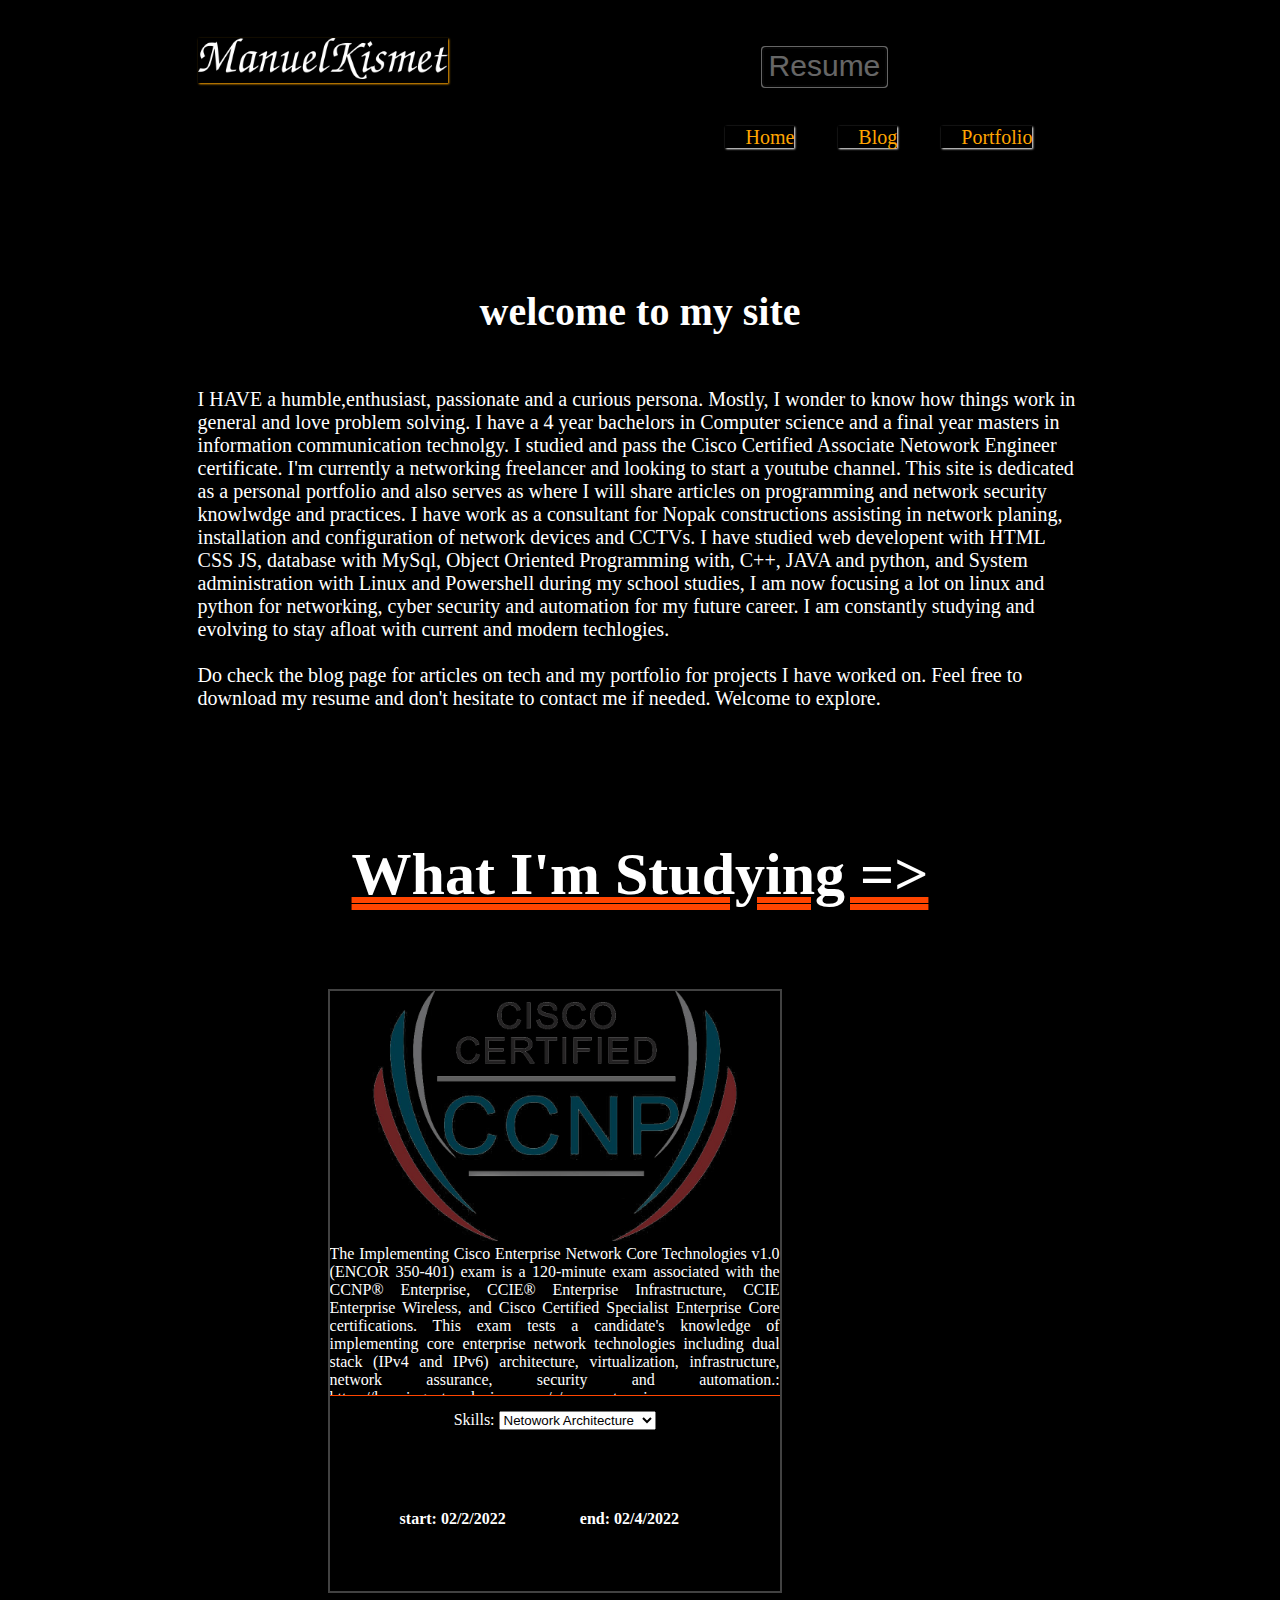
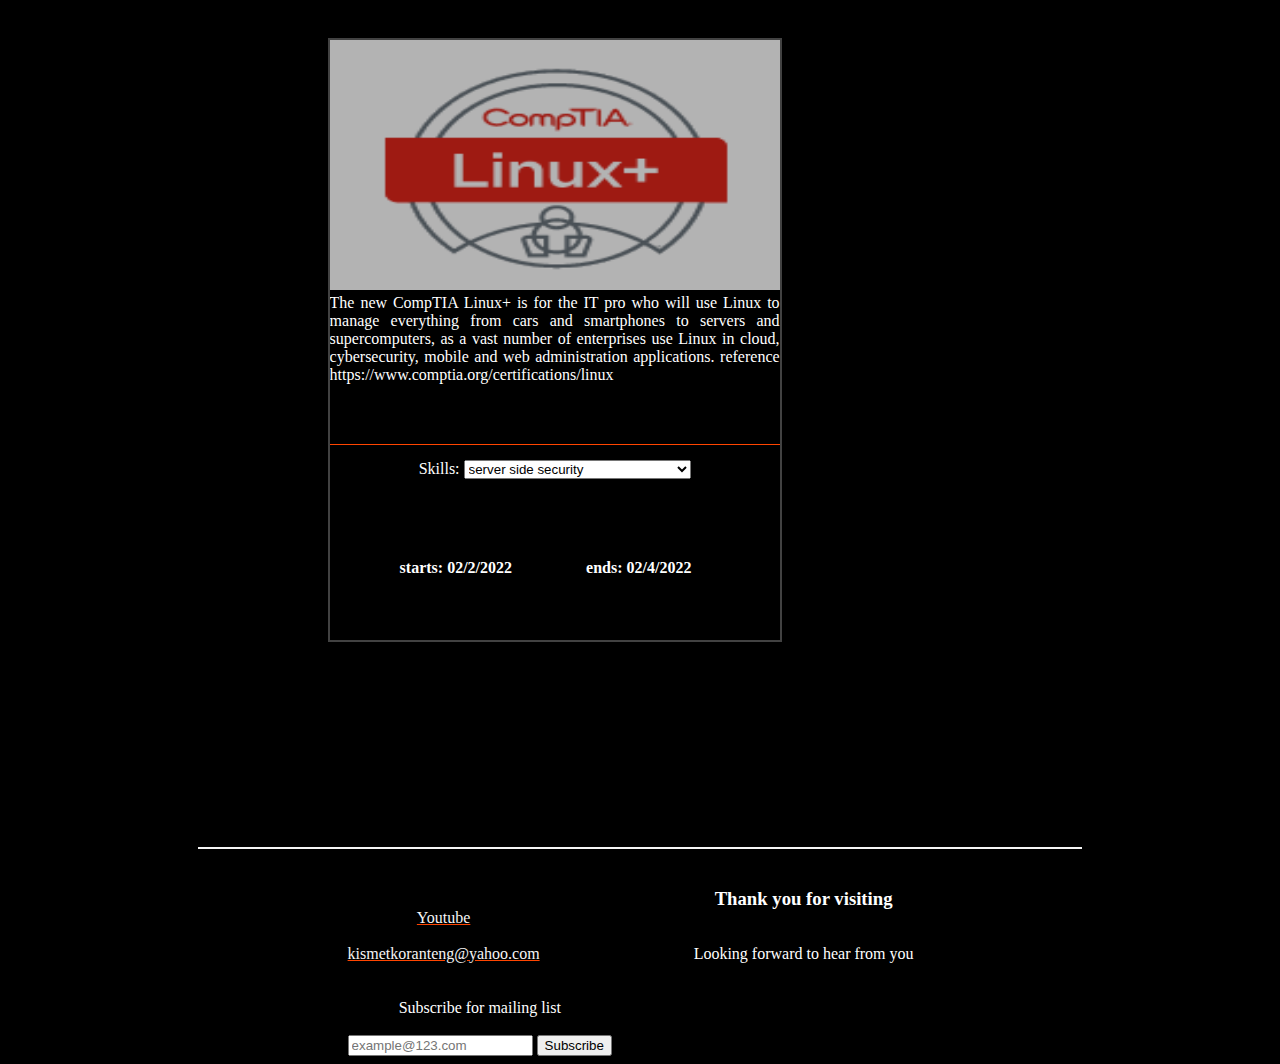
<file: index.html>
<!DOCTYPE html>
<html lang="en">
<head>
    <meta charset="UTF-8">
    <meta http-equiv="X-UA-Compatible" content="IE=edge">
    <meta name="viewport" content="width=device-width, initial-scale=1.0">
    <link rel="stylesheet" href="style.css"> 
    <title>ManuelKismet</title>
    <script src="script.js"></script>
</head>
<body>
    <div id="contentFrame">
        <header>
            <div id="logo"><img src="logo.png" alt=""></div>
            <a href="EKResume.pdf"><button type="button" autofocus id="resume">Resume</button></a>
            <nav>
                <ul>
                    <li><a href="index.html">Home</a></li>
                    <li><a href="blog.html">Blog</a></li>
                    <li><a href="portfolio.html">Portfolio</a></li>
                </ul>   
            </nav>
        </header>
        <div id="h1"><h1 id="welcome">welcome to my site</h1></div>
        <article>
            I HAVE a  humble,enthusiast, passionate and a curious persona.
            Mostly, I wonder to know how things work in general and love problem solving.
            I have a 4 year bachelors in Computer science and a final year masters in information communication technolgy.
            I studied and pass the Cisco Certified Associate Netowork Engineer certificate.
            I'm currently a networking freelancer and looking to start a youtube channel.
            This site is dedicated as a personal portfolio and also serves as where I will share articles on
            programming and network security knowlwdge and practices. 
            I have work as a consultant for Nopak constructions assisting in network planing,
            installation and configuration of network devices and CCTVs.
            I have studied web developent with HTML CSS JS, database with MySql,
            Object Oriented Programming with, C++, JAVA and python, 
            and System administration with Linux and Powershell during my school studies, 
            I am now focusing a lot on linux and python for networking, cyber security and automation for my future career.
            I am constantly studying and evolving to stay afloat with current and modern techlogies. <br><br>
            Do check the blog page for articles on tech and my portfolio for projects I have worked on. 
            Feel free to download my resume and don't hesitate to contact me if needed. Welcome to explore.
        </article>
        <section>
            <h1>What I'm Studying =></h1>
            <aside id="left-box">
                <img src="CCNP.png" alt="ccnp">
                <blockquote>
                    The Implementing Cisco Enterprise Network Core Technologies v1.0 
                    (ENCOR 350-401) exam is a 120-minute exam associated with the CCNP® Enterprise, 
                    CCIE® Enterprise Infrastructure, CCIE Enterprise Wireless, and Cisco Certified 
                    Specialist Enterprise Core certifications. This exam tests a candidate's
                    knowledge of implementing core enterprise network technologies including dual
                    stack (IPv4 and IPv6) architecture, virtualization, infrastructure, network assurance, 
                    security and automation.: https://learningnetwork.cisco.com/s/ccnp-enterprise
                </blockquote>
                <div class="skill">
                <label for="skills">Skills:</label>
                <select title="skills" name="skills" >
                    <option value="">Netowork Architecture</option>
                    <option value="">Netowork virtualization</option>
                    <option value="">Network Infrastructure</option>
                    <option value="">Network assurance</option>
                    <option value="">Network security</option>
                    <option value="">Network automation</option>
                </select>
                </div>
                <h4>start: 02/2/2022</h4>
                <h4>end: 02/4/2022</h4>
            </aside>
            <aside id="right-box">
                <img src="Comptia.png" alt="ComptialinuxPlus">
                <blockquote>
                    The new CompTIA Linux+ is for the IT pro who 
                    will use Linux to manage everything from cars and 
                    smartphones to servers and supercomputers, as a vast number 
                    of enterprises use Linux in cloud, cybersecurity, mobile and web
                    administration applications. reference https://www.comptia.org/certifications/linux
                </blockquote>
                <div class="skill">
                <label for="skills">Skills:</label>
                <select title="skills" name="skills" >
                    <option value="">server side security</option>
                    <option value="">Kernel Modules</option>
                    <option value="">Device Management (Enterprise)</option>
                    <option value="">Firewall</option>
                    <option value="">Configuration and Troubleshooting</option>
                </select>
                </div>
                <h4>starts: 02/2/2022</h4>
                <h4>ends: 02/4/2022</h4>
            </aside>
        </section>
        <footer>
            <div id="contact" class="caf">
                <a href="https://www.youtube.com/channel/UCO0VL1Du4RWe_s12XIUFJDg">Youtube</a><br>
                <a href="https://www.yahoo.com"<p>kismetkoranteng@yahoo.com</p> </a>
            </div>
            <div id="appreciation" class="caf">
                <h3>Thank you for visiting</h3>
                <p>Looking forward to hear from you</p>
            </div>
            <div id="form">
                <form action="post" class="caf">
                    <label for="">Subscribe for mailing list</label> <br> <br>
                    <input id="emailAddress" type="email" placeholder="example@123.com">
                    <button onclick="submitemail();" type="button" name="subscribe">Subscribe</button>
                </form>
            </div>
        </footer>
    </div>
</body>
</html>
</file>
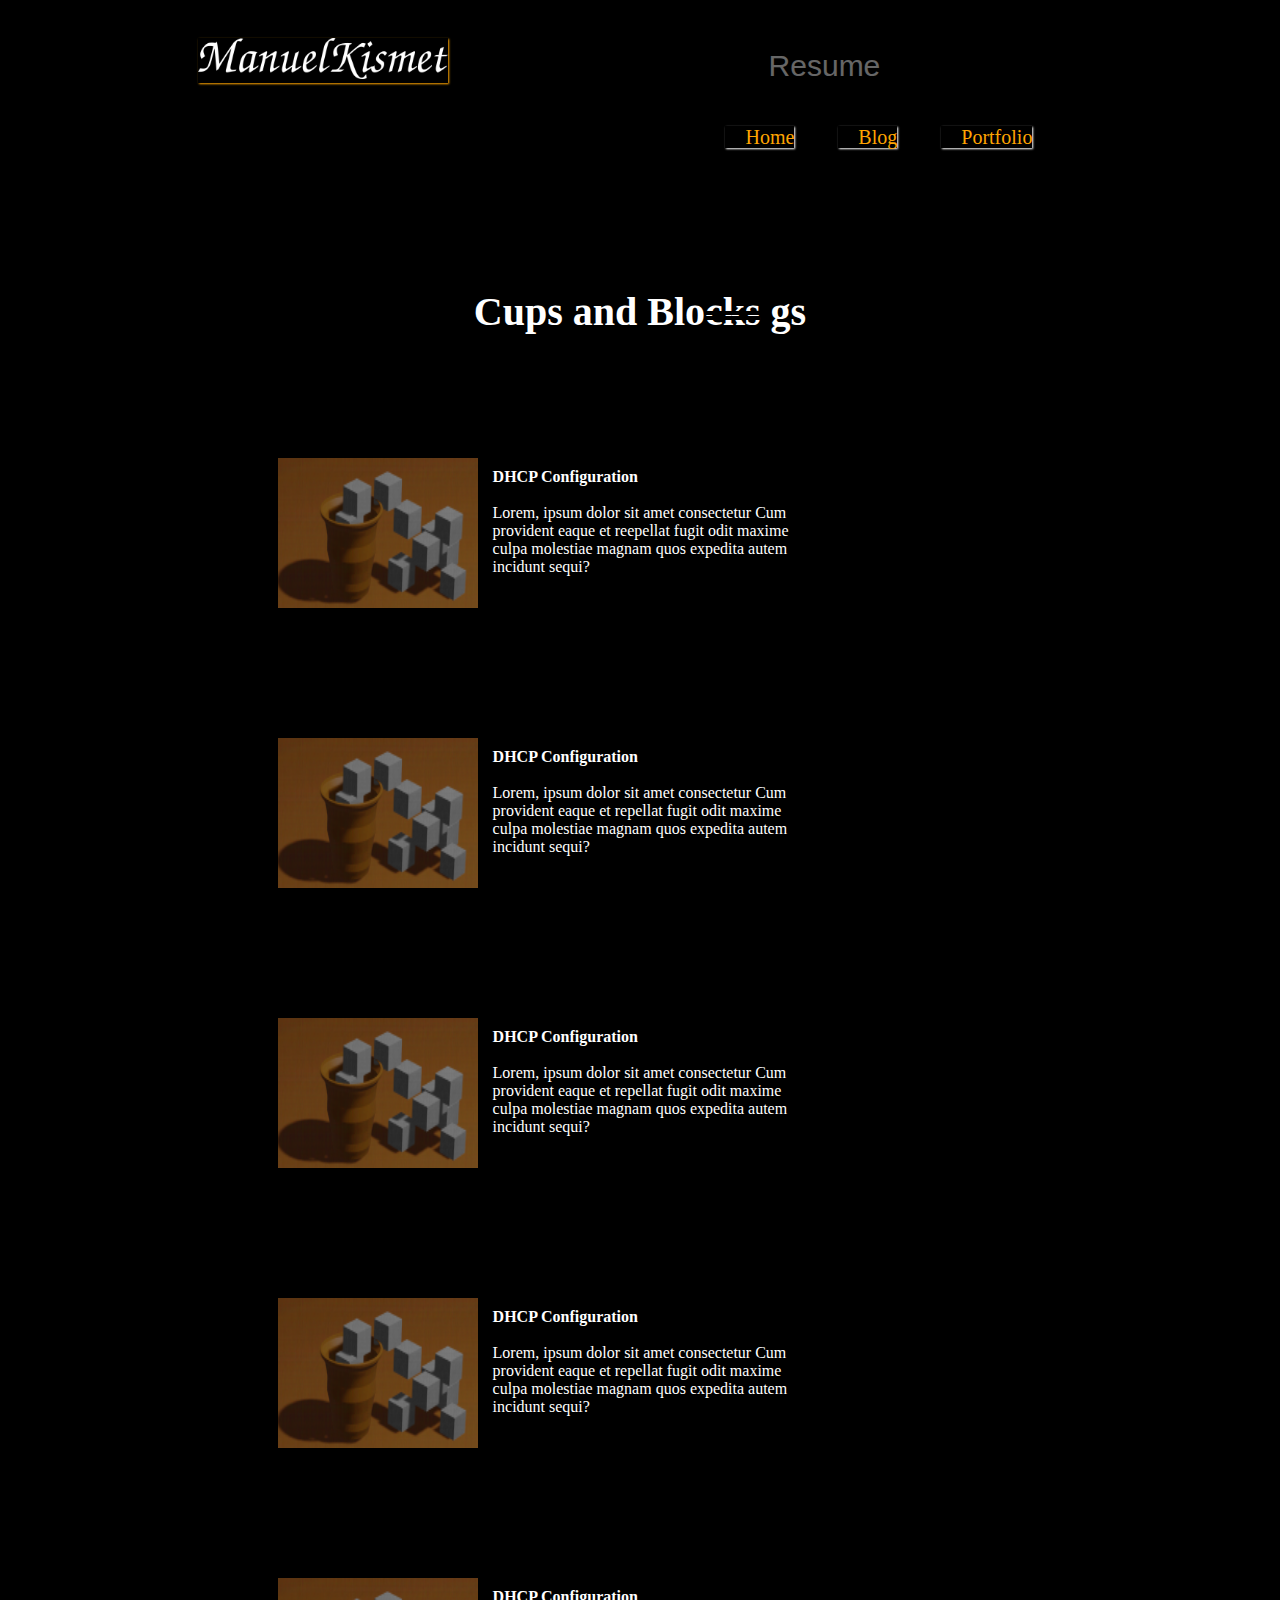
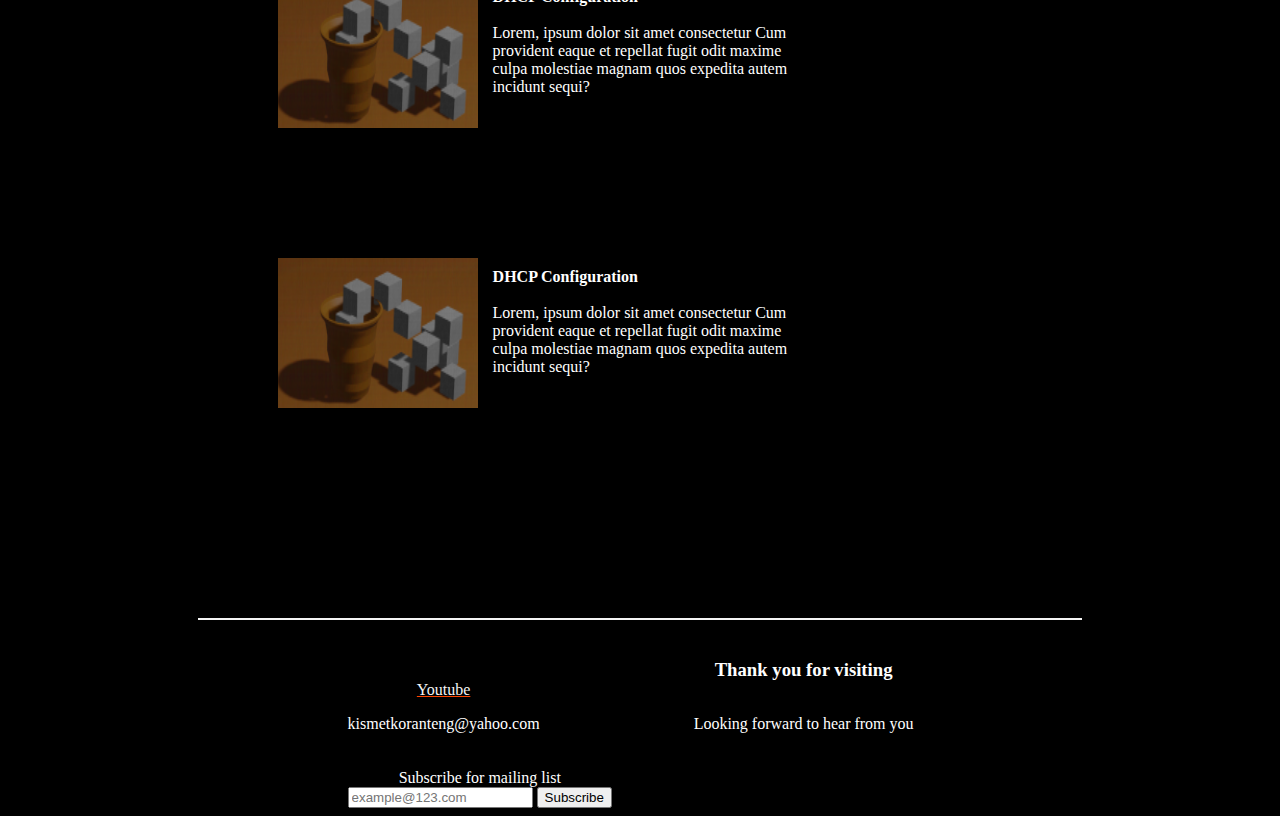
<file: blog.html>
<!DOCTYPE html>
<html lang="en">
<head>
    <meta charset="UTF-8">
    <meta http-equiv="X-UA-Compatible" content="IE=edge">
    <meta name="viewport" content="width=device-width, initial-scale=1.0">
    <link rel="stylesheet" href="style.css">
    <title>Document</title>
</head>
<body>
    <div id="contentFrame">
        <header>
            <div id="logo"><img src="logo.png" alt=""></div>
            <button id="resume">Resume</button>
            <nav>
                <ul>
                    <li><a href="index.html">Home</a></li>
                    <li><a href="blog.html">Blog</a></li>
                    <li><a href="portfolio.html">Portfolio</a></li>
                </ul>
            </nav>
        </header>
         <div id="h1"><h1>Cups and Blo<del>cks</del> <ins>gs</ins></h1></div>
        <div class="article">
            <img src="g24693.png" alt="">
            <p><b>DHCP Configuration</b> <br> <br>
                Lorem, ipsum dolor sit amet consectetur
                Cum provident eaque et reepellat fugit 
                odit maxime culpa molestiae  magnam
                quos expedita autem incidunt sequi?</p>
        </div>
        <div class="article">
            <img src="g24693.png" alt="">
            <p><b>DHCP Configuration</b> <br> <br>
                Lorem, ipsum dolor sit amet consectetur
                Cum provident eaque et repellat fugit
                odit maxime culpa molestiae  magnam
                quos expedita autem incidunt sequi?</p>
        </div>
        <div class="article">
            <img src="g24693.png" alt="">
            <p><b>DHCP Configuration</b> <br> <br>
                Lorem, ipsum dolor sit amet consectetur 
                Cum provident eaque et repellat fugit 
                odit maxime culpa molestiae  magnam 
                quos expedita autem incidunt sequi?</p>
        </div>
        <div class="article">
            <img src="g24693.png" alt="">
            <p><b>DHCP Configuration</b> <br> <br>
                Lorem, ipsum dolor sit amet consectetur 
                Cum provident eaque et repellat fugit 
                odit maxime culpa molestiae  magnam 
                quos expedita autem incidunt sequi?</p>
        </div>
        <div class="article">
            <img src="g24693.png" alt="">
            <p><b>DHCP Configuration</b> <br> <br>
                Lorem, ipsum dolor sit amet consectetur  
                Cum provident eaque et repellat fugit 
                odit maxime culpa molestiae  magnam 
                quos expedita autem incidunt sequi?</p>
        </div>
        <div class="article">
            <img src="g24693.png" alt="">
            <p><b>DHCP Configuration</b> <br> <br>
                Lorem, ipsum dolor sit amet consectetur 
                Cum provident eaque et repellat fugit 
                odit maxime culpa molestiae  magnam 
                quos expedita autem incidunt sequi?
        </div>
        <footer>
            <div id="contact">
                <a href="">Youtube</a><br>
                <p>kismetkoranteng@yahoo.com</p>
            </div>
            <div id="appreciation">
                <h3>Thank you for visiting</h3>
                <p>Looking forward to hear from you</p>
            </div>
            <div id="form">
                <form action="post">
                    <label for="">Subscribe for mailing list</label><br>
                    <input type="email" placeholder="example@123.com">
                    <button name="subscribe" type="button">Subscribe</button>
                </form>
            </div>
        </footer>
    </div>
</body>
</html>
</file>
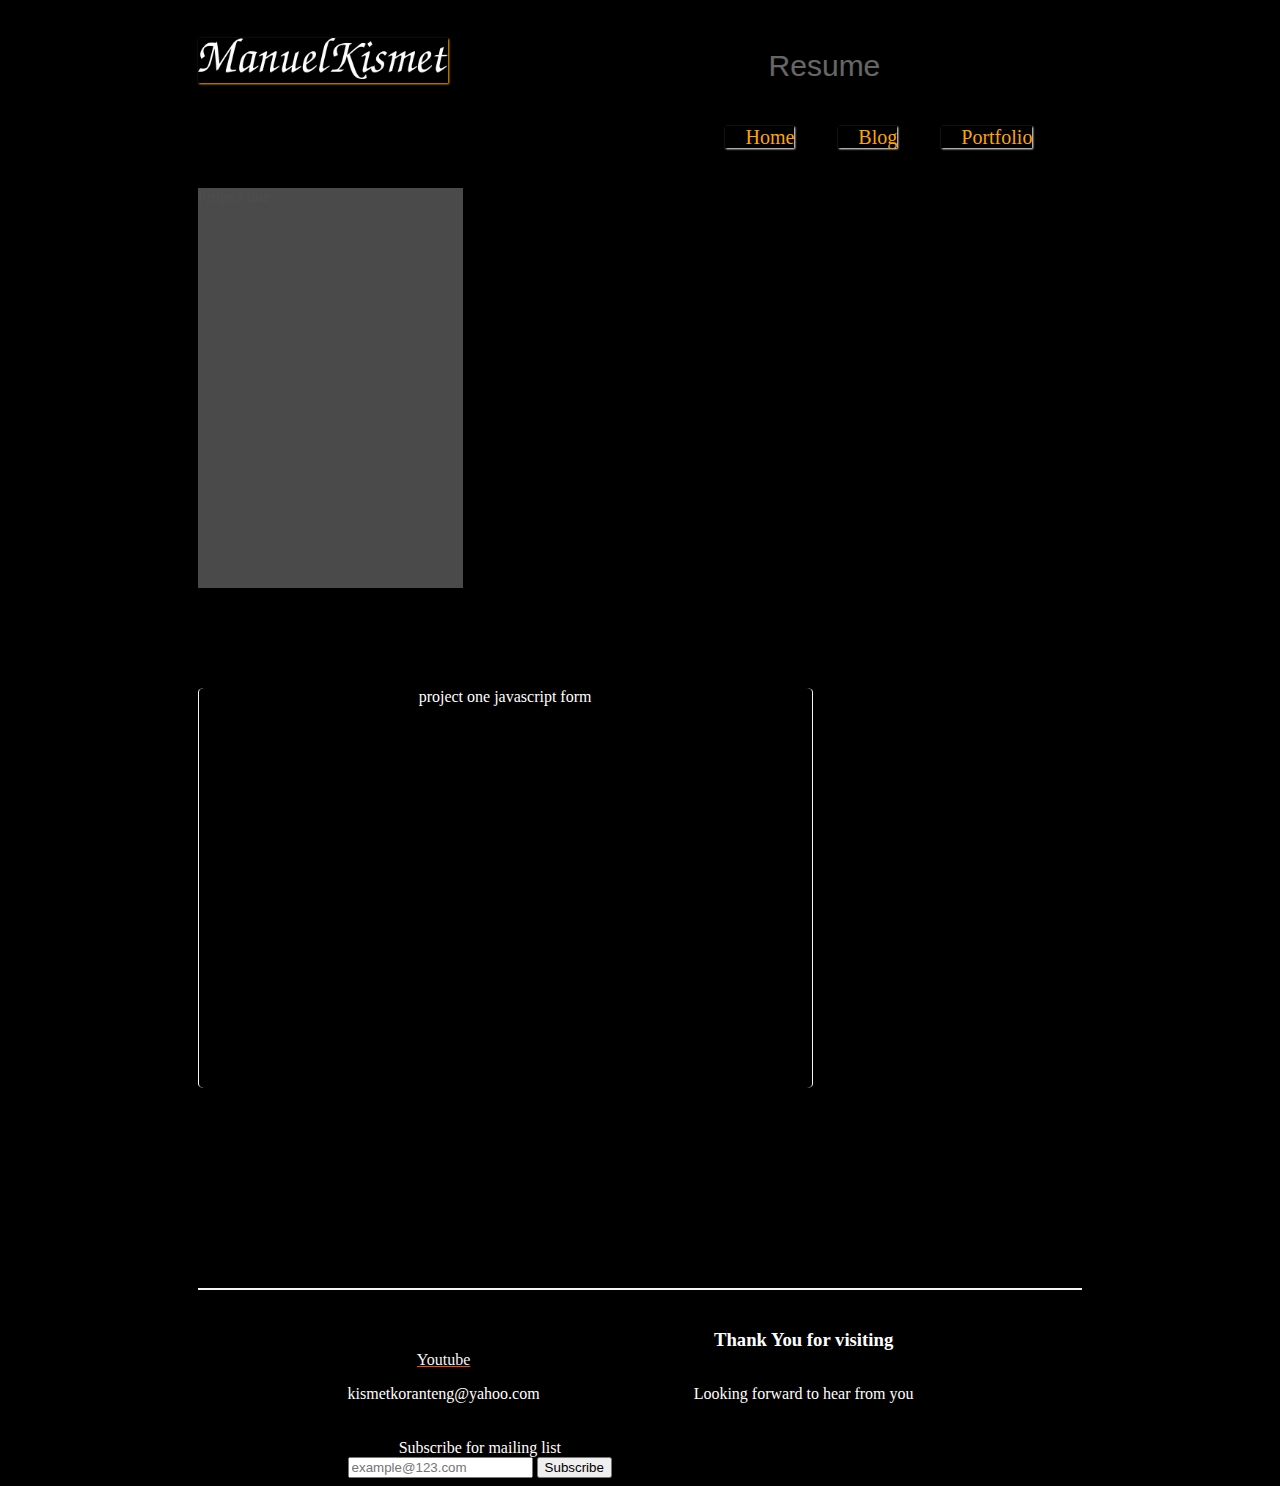
<file: portfolio.html>
<!DOCTYPE html>
<html lang="en">
<head>
    <meta charset="UTF-8">
    <meta http-equiv="X-UA-Compatible" content="IE=edge">
    <meta name="viewport" content="width=device-width, initial-scale=1.0">
    <link rel="stylesheet" href="style.css">
    <title>Document</title>
</head>
<body>
    <div id="contentFrame">
    <header>
        <div id="logo"><img src="logo.png" alt=""></div>
        <button type="button" id="resume">Resume</button>
        <nav>
            <ul>
                <li><a href="index.html">Home</a></li>
                <li><a href="blog.html">Blog</a></li>
                <li><a href="portfolio.html">Portfolio</a></li>
            </ul>
        </nav>
    </header>
    <section class="pfcolumn" id="pfcolumn-left">Project one</section>
    <section class="pfcolumn" id="pfcolumn-right">project one javascript form</section>
        <footer>
            <div id="contact">
                <a href="">Youtube</a><br>
                <p>kismetkoranteng@yahoo.com</p>
            </div>
            <div id="appreciation">
                <h3>Thank You for visiting</h3>
                <p>Looking forward to hear from you</p>
            </div>
            <div id="form">
                <form action="post">
                    <label for="">Subscribe for mailing list</label><br>
                    <input type="email" placeholder="example@123.com">
                    <button type="button" name="subscribe" >Subscribe</button>
                </form>
            </div>
        </footer>
    </div>
</body>
</html>
</file>
<file: style.css>
body{
    background-color:black;
    color:white;
    
}

#contentFrame{
    width:70%;
    height: auto;
    margin: auto;
}
header{
    width: 100%;
    height: 80px;
}
nav{
    width: max-content;
    height: max-content;
    float: right;
    margin-top: 40px;
    margin-right: 50px;
}
nav > ul{
    margin: 0px;
}
nav > ul li{
    display: inline-block;
    margin-left: 40px;
}
nav > ul li a{
    text-decoration: none;
    font-size: 20px;
    padding-left: 20px;
    color: orange;
    box-shadow: 1px 1px 2px white;
}
nav a:hover{
    color: white;
}
#logo{
    width: moz-fit-content;
    height: moz-fit-content;
    float: left;
    box-shadow: 1px 1px 2px orange;
    margin-top: 30px;
}

#logo  > img{
    width: 250px;
}

header button{
    font-size: 30px;
    background: black; 
    color: white;   
    opacity: 0.4;
    border-top: 0px;
    border-left: 0px;
    border-right: 0px;
    float: left;
    margin: 40px 0px 0px 315px;
}

header button:hover{
    opacity: 1;
    color: white;
}

.pfcolumn{
    height: 400px;
    display: inline-block;
    box-sizing: border-box;
    margin-top: 100px;
}

#pfcolumn-left{
    width: 30%;
    background-color: whitesmoke;
    opacity: 0.3;
}

#pfcolumn-right{
    width: 69.5%;
    text-align: center;
    border-left: 1px solid whitesmoke;
    border-right: 1px solid whitesmoke;
    border-radius: 1%;
}

@keyframes example {
  0%   {font-size: 5px;}
  25%  {font-size: 10px;}
  50%  {font-size: 20px;}
  75%  {font-size: 30px;}
  100% {font-size: 40px;}
}
#h1{
    width: 100%;
    height: 50px;
    margin-top: 200px;
}
#h1 > h1{
    margin: 0px;
    text-align: center;
    font-size: 40px;
}

#h1 > #welcome{
     margin: 0px;
    text-align: center;
    font-size: 40px;
    animation: example 4s 1;
}

ins{
    text-decoration: none;
}
del{
    text-decoration: line-through;
    text-decoration-color: black;
    text-decoration-style: double;
}

article{
    margin-top: 50px;
    font-size: 20px;
    text-align: left;
}

section{
    height: max-content;
    padding: 0px;
}

footer{
    border-top: 2px solid whitesmoke;
    margin-top: 200px;

}

/*.caf{
    margin-left: 50px;
}
*/
#appreciation, #contact, #form{
    display: inline-block;
    margin: 20px 0px 0px 150px;
    text-align: center;
}

/*#form > form > label{
    border: solid 2px red;
    height: fit-content;
    margin-bottom: 50px;
    }
*/
#contact > a{
    color: whitesmoke;
    text-decoration-color: orangered;
}
#contact > a:hover{
    font-size: 20px;
}
#left-box, #right-box{
    width: 450px;
    height: 600px;
    display: inline-block;
    margin: 40px 5px 5px 130px;
    border: 2px solid rgb(66, 66, 66);
}

section > h1{
    margin-top: 130px;
    text-align: center;
    font-size: 60px;
    text-decoration: underline;
    text-decoration-color: orangered;
    text-decoration-style: double;

}

aside > img{
    width: inherit;
    height: 250px;
    opacity: 0.7;

}
aside > img:hover{
    opacity: 1;
}

h4{
    height: max-content;
    width: max-content;
    display: inline-block;
    margin-left: 70px;
    margin-top: 80px;
}

.skill{
    text-align: center;
    margin-top: 15px;
}

blockquote{
    margin: 0px;
    width: inherit;
    height: 150px;
    text-align: justify;
    overflow: auto;
    border-bottom: 1px solid orangered;
}

.article{
    margin-left: 80px;
    margin-top: 120px;
}

.article, img, p{
    display: inline-block;
}
.article > img{
    width: 200px;
    height: 150px;
    margin: 0px;
}

.article > p{
    float: right;
    margin: 10px 0px 0px 15px;
    width: 300px;
    height: 150px;
}
</file>
